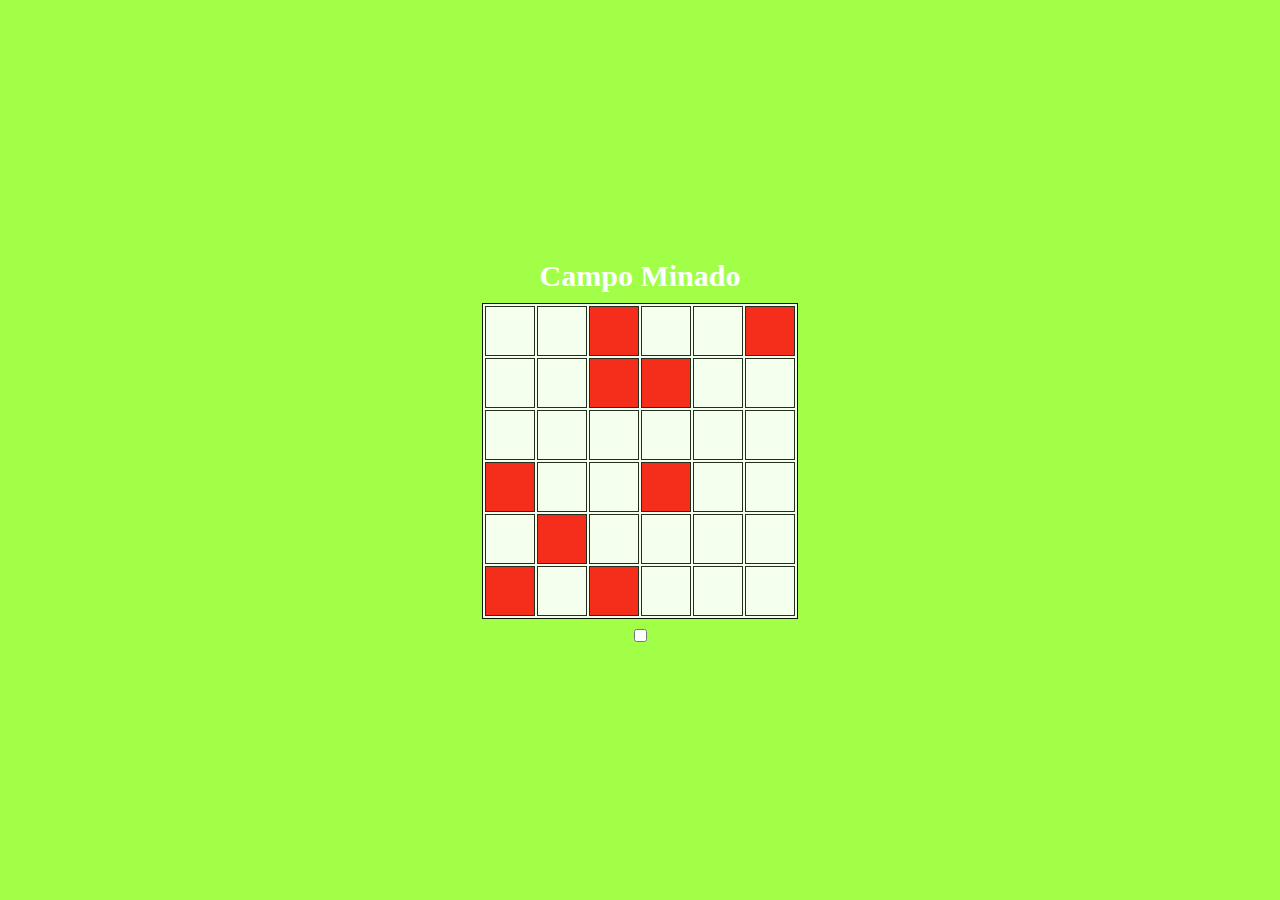
<file: Campo minado/index.html>
<!DOCTYPE html>
<html>

<head>
  <title>Campo Minado</title>

  <link rel="stylesheet" href="style.css">
  <link rel="stylesheet" href="https://cdnjs.cloudflare.com/ajax/libs/font-awesome/6.2.0/css/all.min.css" integrity="sha512-xh6O/CkQoPOWDdYTDqeRdPCVd1SpvCA9XXcUnZS2FmJNp1coAFzvtCN9BmamE+4aHK8yyUHUSCcJHgXloTyT2A==" crossorigin="anonymous" referrerpolicy="no-referrer" />
  <script src="script.js" defer></script>
</head>

<body>

  <h2>Campo Minado</h2>

  <table class="campo">
    <tr>
      <td class="a1" onclick="cabo(a1)"></td>
      <td class="b1" onclick="cabo(b1)"></td>
      <td class="c1" onclick="cabo(c1)"></td>
      <td class="d1" onclick="cabo(d1)"></td>
      <td class="e1" onclick="cabo(e1)"></td>
      <td class="f1" onclick="cabo(f1)"></td>
    </tr>
    <tr>
      <td class="a2" onclick="cabo(a2)"></td>
      <td class="b2" onclick="cabo(b2)"></td>
      <td class="c2" onclick="cabo(c2)"></td>
      <td class="d2" onclick="cabo(d2)"></td>
      <td class="e2" onclick="cabo(e2)"></td>
      <td class="f2" onclick="cabo(f2)"></td>
    </tr>
    <tr>
      <td class="a3" onclick="cabo(a3)"></td>
      <td class="b3" onclick="cabo(b3)"></td>
      <td class="c3" onclick="cabo(c3)"></td>
      <td class="d3" onclick="cabo(d3)"></td>
      <td class="e3" onclick="cabo(e3)"></td>
      <td class="f3" onclick="cabo(f3)"></td>
    </tr>
    <tr>
      <td class="a4" onclick="cabo(a4)"></td>
      <td class="b4" onclick="cabo(b4)"></td>
      <td class="c4" onclick="cabo(c4)"></td>
      <td class="d4" onclick="cabo(d4)"></td>
      <td class="e4" onclick="cabo(e4)"></td>
      <td class="f4" onclick="cabo(f4)"></td>
    </tr>
    <tr>
      <td class="a5" onclick="cabo(a5)"></td>
      <td class="b5" onclick="cabo(b5)"></td>
      <td class="c5" onclick="cabo(c5)"></td>
      <td class="d5" onclick="cabo(d5)"></td>
      <td class="e5" onclick="cabo(e5)"></td>
      <td class="f5" onclick="cabo(f5)"></td>
    </tr>
    <tr>
      <td class="a6" onclick="cabo(a6)"></td>
      <td class="b6" onclick="cabo(b6)"></td>
      <td class="c6" onclick="cabo(c6)"></td>
      <td class="d6" onclick="cabo(d6)"></td>
      <td class="e6" onclick="cabo(e6)"></td>
      <td class="f6" onclick="cabo(f6)"></td>
    </tr>
  </table>
  <div class="actions">
	<label><i class="fa-solid fa-flag" for="flag"></i><input id="flag" type="checkbox" onclick="check()"></label>
  </div>
</body>
</html>
</file>
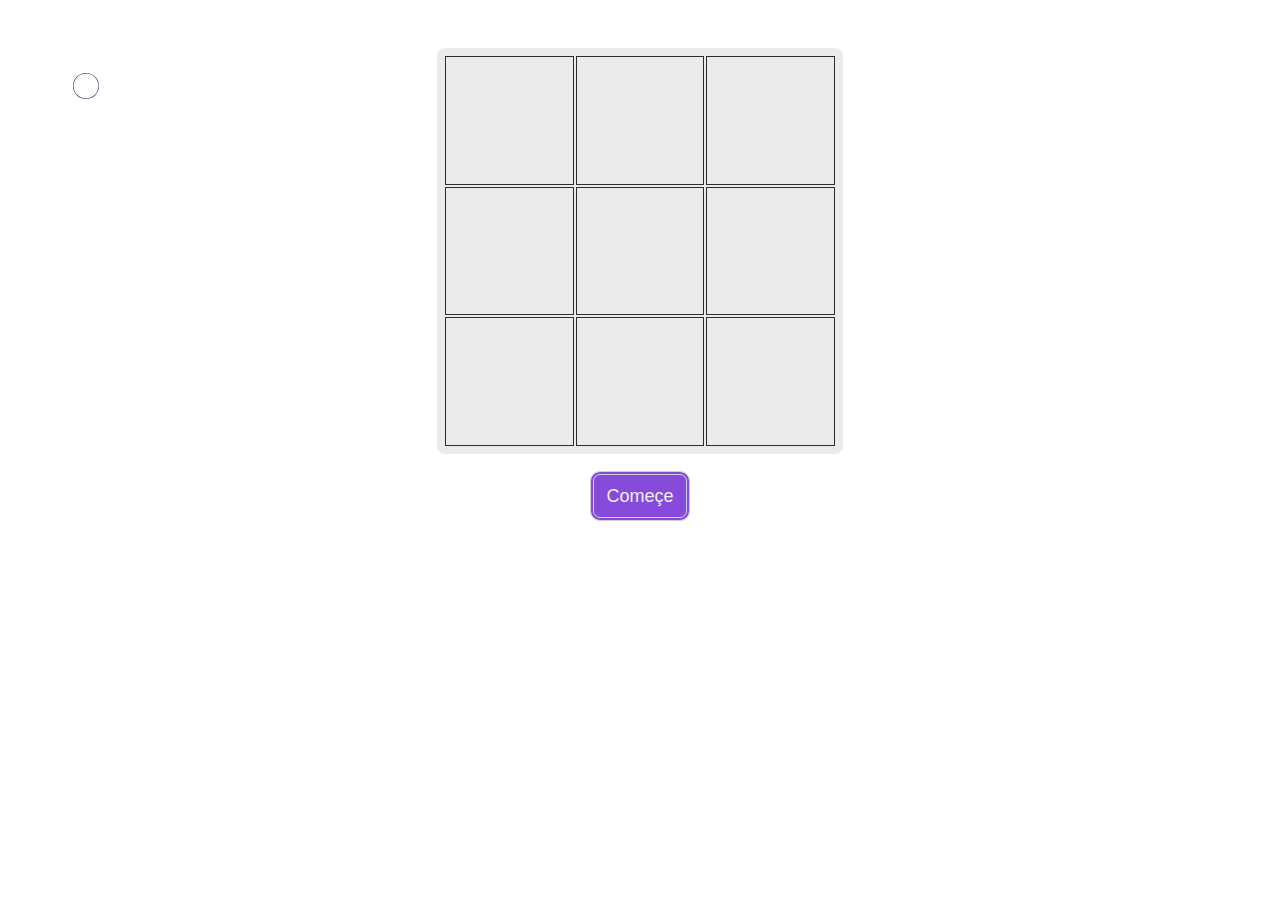
<file: Jogo estilo genius/index.html>
<!DOCTYPE html>
<html>
<head>
	<link rel="stylesheet" href="css/style.css" type="text/css">

	<title>Genius</title>
	
	<link rel = "icon" href ="img/fav-icon.png" type = "image/x-icon"> 
</head>
<body>
	<div class="display">
		<header>
			<div class="switch" ><button id="tema" onclick="tema()">o</button></div>
		</header>
		<div class="conteudo">
			<table class="game">
				<tr>
					<td id="a1" onclick="c('a1')"></td>
					<td id="a2" onclick="c('a2')"></td>
					<td id="a3" onclick="c('a3')"></td>
				</tr>
				<tr>
					<td id="b1" onclick="c('b1')"></td>
					<td id="b2" onclick="c('b2')"></td>
					<td id="b3" onclick="c('b3')"></td>
				</tr>
				<tr>
					<td id="c1" onclick="c('c1')"></td>
					<td id="c2" onclick="c('c2')"></td>
					<td id="c3" onclick="c('c3')"></td>
				</tr>
			</table>
			<button id="bt" onclick="slc(1)">Começe</button>
		</div>
	</div>
</body>
<script src="js/script.js"></script>
</html>
</file>
<file: Campo minado/style.css>
* {
  margin: 0;
  padding: 0;
  box-sizing: border-box;
}

html, body {
	width: 100%;
	height: 100vh;
	display: flex;
	flex-direction: column;
	justify-content: center;
	align-items: center;
	background-color: #a2ff47;
	
}

h2 {
	color: #fff;
	font-size: 30px;
	margin: 10px;
}

.campo , th, td {
  border: 1px solid black;
  background: #fff;
  opacity: 0.9;
}

.campo i {
	display: flex;
	justify-content: center;
	align-items: center;
	filter: invert(0%);
	color: #a2ff47;
}

td {
	width: 50px;
	height: 50px;
}

td:hover {
	transform: scale(1.01);
	opacity: 0.3;
}

i {
	filter: invert(100%);
}

input[type="checkbox"] {
	margin: 10px;
}

.bomb {
	background-color: red;
}

.cavado {
	background-color: #a2ff47;
}

.marcado {
	background-color: #fff !important; 
}
</file>
<file: Jogo estilo genius/css/style.css>
*{
	margin:0;
	padding:0;
}
/*Config. display*/
body{
		overflow: hidden;
} 

.display{
	width: 100%;
	height: 100%;
	position: absolute;
}
/*Config. botao*/
header{
	display: inline-block;
}
.switch {
  position: absolute;
  left: 60px;
  top: 60px;
  width: 50px;
  height: 50px;
  border-radius: 50%;
  transform: scale(0.5);
  border: 1px solid rgba(33, 1, 74, 0.87);
  background-color: white;
}
#tema {
  width: 50px;
  height: 50px;
  border-radius: 50%;
  transform: scale(0.5);
  opacity: 0;
}
/*Config. estilo do jogo*/
.conteudo{
	margin-top: 30px;
}
.conteudo, .game{
	margin-left: auto;
	margin-right: auto;
	width: 400px;
	height: 400px;
	background-color: #e9e9e9;
	padding: 3px;
	opacity: 0.9;
	border-radius: 8px;
}

.conteudo table td{
	border: 1px solid black;	
}

.conteudo table td:hover{
	opacity: 0.4;
	transform: scale(0.99);
	background-color: #ffffff;
	
}
/*Config. Botão*/
#bt{
        background-color: #7b38d8;
        border-radius: 10px;
        border: 4px double #cccccc;
        color: #eeeeee;
        text-align: center;
        font-size: 18px;
        width: 100px;
		height: 50px;
        cursor: pointer;
        margin: 20px;
		margin-left: 150px;
}
</file>
